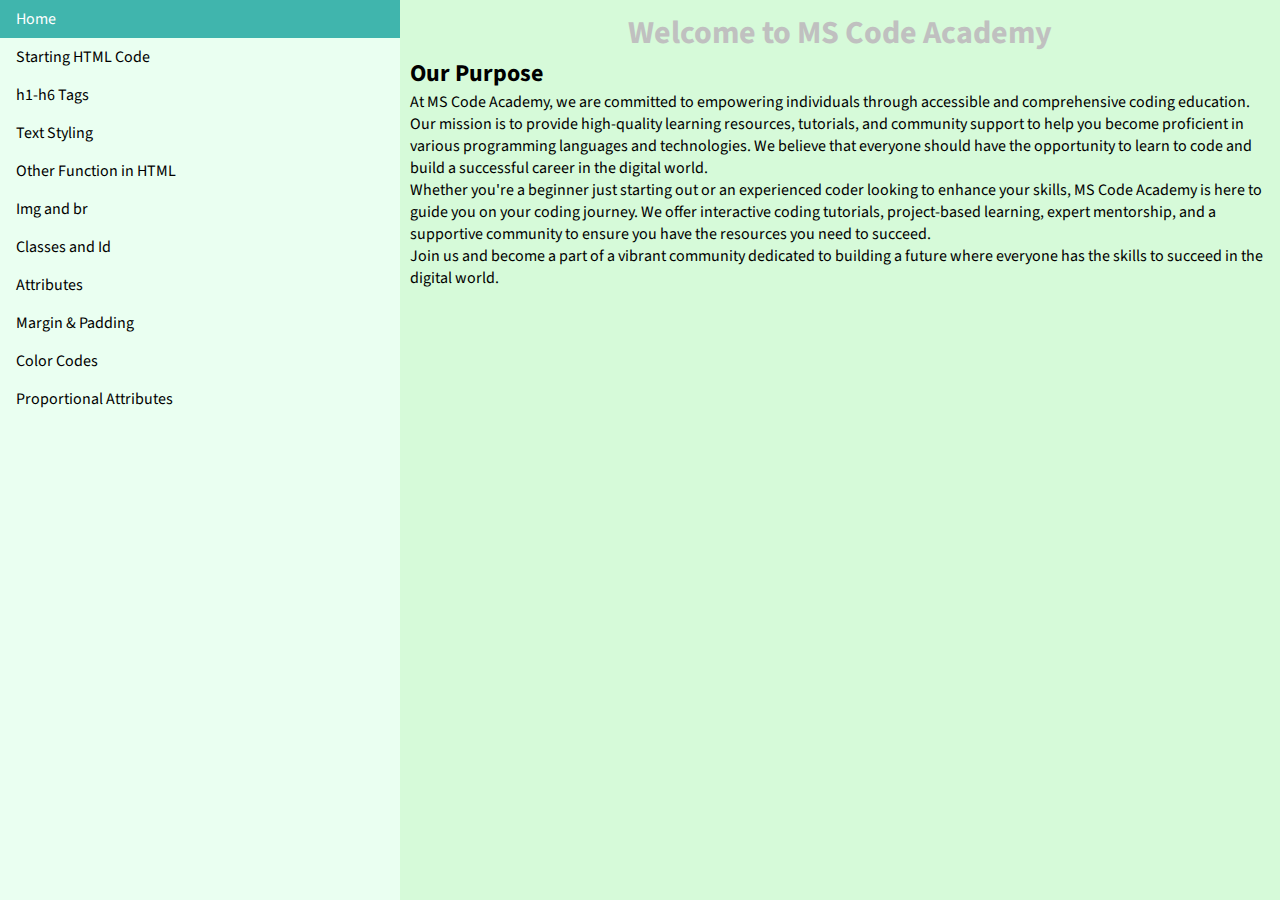
<file: index.html>
<!DOCTYPE html>
<html lang="en">
<head>
    <meta charset="UTF-8">
    <meta name="viewport" content="width=device-width, initial-scale=1.0">
    
    <link href="https://fonts.googleapis.com/css2?family=Source+Sans+Pro:wght@400;700&display=swap" rel="stylesheet">
    <title> MS Code Academy </title>
    <link rel="stylesheet" href="style.css">
    <script src="script.js" ></script>
</head>
<body>

<ul class="navbar">
  <li><a href="index.html" id="index.html">Home</a></li>
  <li><a href="page.html" id="page.html">Starting HTML Code</a></li>
  <li><a href="page_2.html" id="page_2.html">h1-h6 Tags</a></li>
  <li><a href="page_3.html" id="page_3.html">Text Styling</a></li>
  <li><a href="page_4.html" id="page_4.html">Other Function in HTML</a></li>
  <li><a href="page_5.html" id="page_5.html">Img and br </a></li>
  <li><a href="page_5.html" id="page_6.html">Classes and Id </a></li>
  <li><a href="page_5.html" id="page_7.html">Attributes </a></li>
  <li><a href="page_5.html" id="page_8.html">Margin & Padding </a></li>
  <li><a href="page_5.html" id="page_9.html">Color Codes </a></li>
  <li><a href="page_5.html" id="page_10.html">Proportional Attributes  </a></li>
  
</ul>

<div class="main">
<h1 style="color:silver;text-align:center";>Welcome to MS Code Academy</h1> 
<section>
  <h2>Our Purpose</h2>
  <p>At MS Code Academy, we are committed to empowering individuals through accessible and comprehensive coding education. Our mission is to provide high-quality learning resources, tutorials, and community support to help you become proficient in various programming languages and technologies. We believe that everyone should have the opportunity to learn to code and build a successful career in the digital world.</p>
  <p>Whether you're a beginner just starting out or an experienced coder looking to enhance your skills, MS Code Academy is here to guide you on your coding journey. We offer interactive coding tutorials, project-based learning, expert mentorship, and a supportive community to ensure you have the resources you need to succeed.</p>
  <p>Join us and become a part of a vibrant community dedicated to building a future where everyone has the skills to succeed in the digital world.</p>
</section>

</div>
</body>
</file>
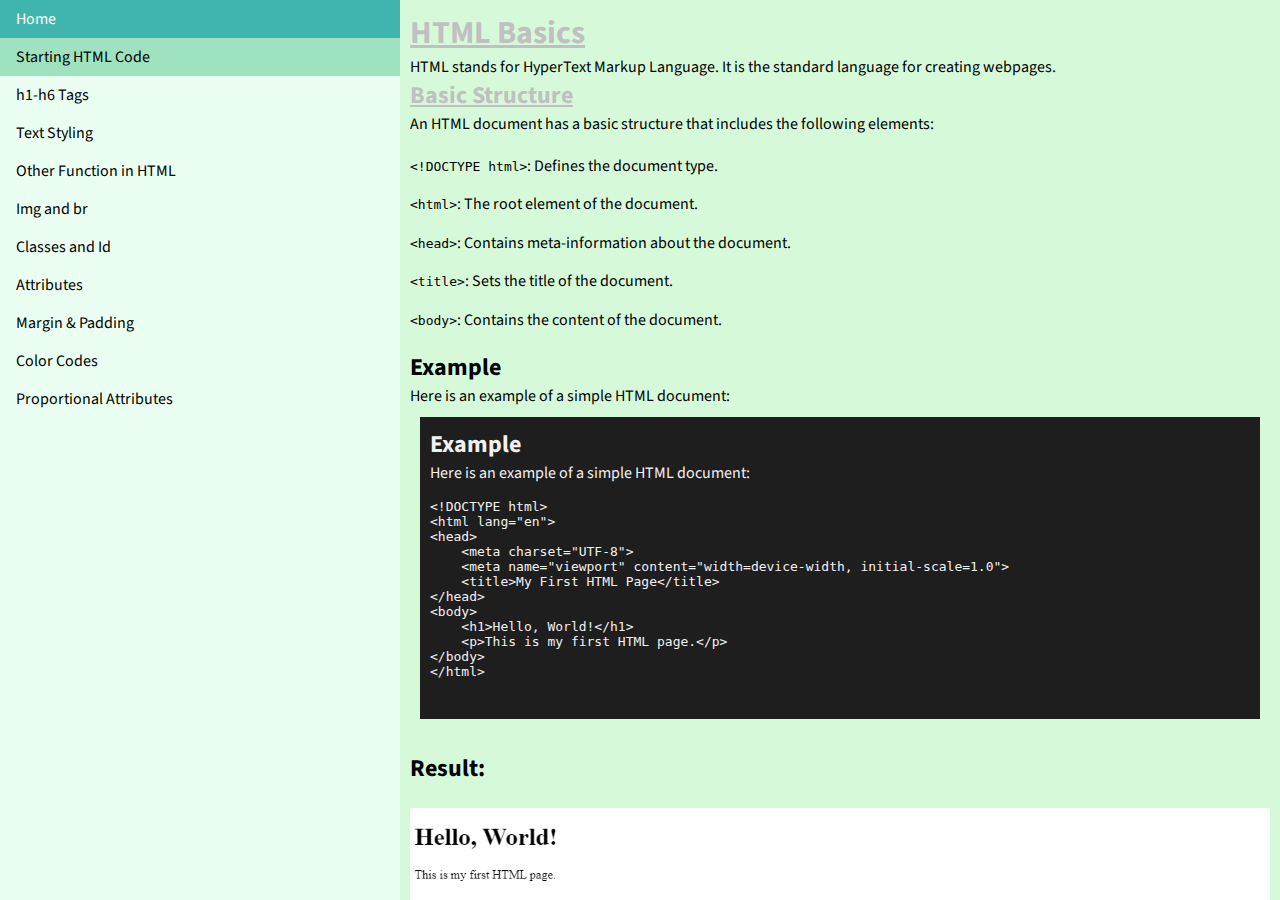
<file: page.html>
<!DOCTYPE html>
<html lang="en">
<head>
    <meta charset="UTF-8">
    <meta name="viewport" content="width=device-width, initial-scale=1.0">
    
    <link href="https://fonts.googleapis.com/css2?family=Source+Sans+Pro:wght@400;700&display=swap" rel="stylesheet">
    <title> MS Code Academy </title>
    <link rel="stylesheet" href="style.css">
    <script src="script.js" defer></script>

</head>
<body>

<ul class="navbar">
    <li><a href="index.html" id="index.html">Home</a></li>
    <li><a href="page.html" id="page.html">Starting HTML Code</a></li>
    <li><a href="page_2.html" id="page_2.html">h1-h6 Tags</a></li>
    <li><a href="page_3.html" id="page_3.html">Text Styling</a></li>
    <li><a href="page_4.html" id="page_4.html">Other Function in HTML</a></li>
    <li><a href="page_5.html" id="page_5.html">Img and br </a></li>
    <li><a href="page_5.html" id="page_6.html">Classes and Id </a></li>
    <li><a href="page_5.html" id="page_7.html">Attributes </a></li>
    <li><a href="page_5.html" id="page_8.html">Margin & Padding </a></li>
    <li><a href="page_5.html" id="page_9.html">Color Codes </a></li>
    <li><a href="page_5.html" id="page_10.html">Proportional Attributes  </a></li>
  
</ul>

<div class="main"> 
    <h1 style="color:silver"><u>HTML Basics</u><u></u></h1>
    <p>HTML stands for HyperText Markup Language. It is the standard language for creating webpages.</p>
    
    <h2 style="color:silver"> <u>Basic Structure</u></h2>
    <p>An HTML document has a basic structure that includes the following elements:</p>
    <br>
    <ul class="exampleText">
        <li><code>&lt;!DOCTYPE html&gt;</code>: Defines the document type.</li>
        <br>
        <li><code>&lt;html&gt;</code>: The root element of the document.</li>
        <br>
        <li><code>&lt;head&gt;</code>: Contains meta-information about the document.</li>
        <br>
        <li><code>&lt;title&gt;</code>: Sets the title of the document.</li>
        <br>
        <li><code>&lt;body&gt;</code>: Contains the content of the document.</li>
    </ul>
    <h2>Example</h2>
    <p>Here is an example of a simple HTML document:</p>

    
    <div class="htmlExamplexe">
        <h2>Example</h2>
        <p>Here is an example of a simple HTML document:</p>
        <pre>
        <code>
&lt;!DOCTYPE html&gt;
&lt;html lang="en"&gt;
&lt;head&gt;
    &lt;meta charset="UTF-8"&gt;
    &lt;meta name="viewport" content="width=device-width, initial-scale=1.0"&gt;
    &lt;title&gt;My First HTML Page&lt;/title&gt;
&lt;/head&gt;
&lt;body&gt;
    &lt;h1&gt;Hello, World!&lt;/h1&gt;
    &lt;p&gt;This is my first HTML page.&lt;/p&gt;
&lt;/body&gt;
&lt;/html&gt;
        </code>
    </pre>
</div>
<br>
<h2> Result:</h2> 
<br>
<img src="./Assets/html.basic.png" alt="" class="resultHtml">
</div> 
    
    
</body>
</file>
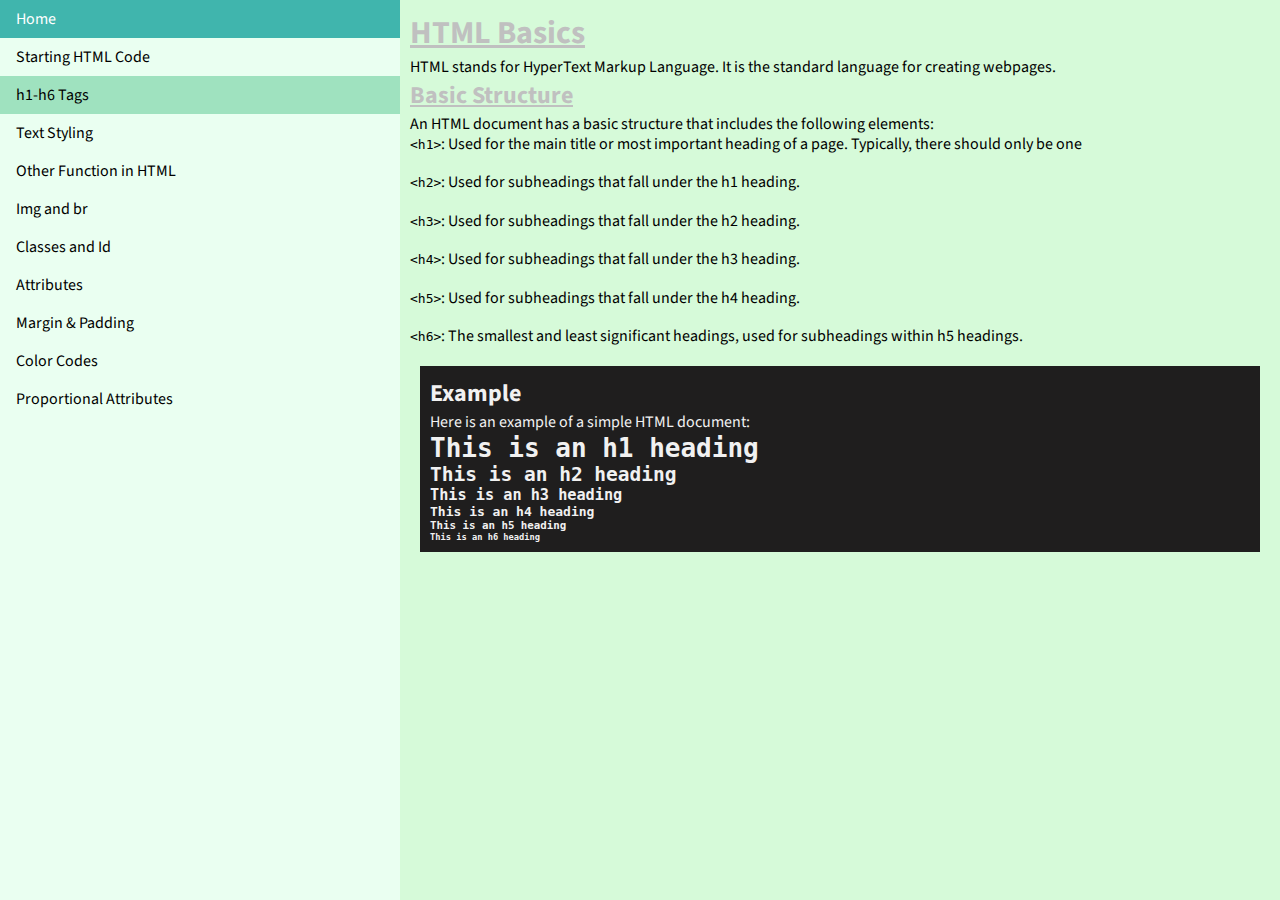
<file: page_2.html>
<!DOCTYPE html>
<html lang="en">
<head>
    <meta charset="UTF-8">
    <meta name="viewport" content="width=device-width, initial-scale=1.0">
    
    <link href="https://fonts.googleapis.com/css2?family=Source+Sans+Pro:wght@400;700&display=swap" rel="stylesheet">
    <title> MS Code Academy </title>
    <link rel="stylesheet" href="style.css">
    <script src="script.js" defer></script>

</head>
<body>

<ul class="navbar">
    <li><a href="index.html" id="index.html">Home</a></li>
    <li><a href="page.html" id="page.html">Starting HTML Code</a></li>
    <li><a href="page_2.html" id="page_2.html">h1-h6 Tags</a></li>
    <li><a href="page_3.html" id="page_3.html">Text Styling</a></li>
    <li><a href="page_4.html" id="page_4.html">Other Function in HTML</a></li>
    <li><a href="page_5.html" id="page_5.html">Img and br </a></li>
    <li><a href="page_5.html" id="page_6.html">Classes and Id </a></li>
    <li><a href="page_5.html" id="page_7.html">Attributes </a></li>
    <li><a href="page_5.html" id="page_8.html">Margin & Padding </a></li>
    <li><a href="page_5.html" id="page_9.html">Color Codes </a></li>
    <li><a href="page_5.html" id="page_10.html">Proportional Attributes  </a></li>
  
</ul>
    <div class="main"> 
        <h1 style="color:silver"><u>HTML Basics</u><u></u></h1>
        <p>HTML stands for HyperText Markup Language. It is the standard language for creating webpages.</p>
        
        <h2 style="color:silver"> <u>Basic Structure</u></h2>
        <p>An HTML document has a basic structure that includes the following elements:</p>
        
        <ul class="exampleText">
            <li><code>&lt;h1&gt;</code>: Used for the main title or most important heading of a page. Typically, there should only be one</li>
            <br>
            <li><code>&lt;h2&gt;</code>: Used for subheadings that fall under the h1 heading.</li>
            <br>
            <li><code>&lt;h3&gt;</code>: Used for subheadings that fall under the h2 heading.</li>
            <br>
            <li><code>&lt;h4&gt;</code>: Used for subheadings that fall under the h3 heading.</li>
            <br>
            <li><code>&lt;h5&gt;</code>: Used for subheadings that fall under the h4 heading.</li>
            <br>
            <li><code>&lt;h6&gt;</code>: The smallest and least significant headings, used for subheadings within h5 headings.</li>
        </ul>
        <div class="htmlExamplexe">
            <h2>Example</h2>
            <p>Here is an example of a simple HTML document:</p>
            <code>
                <!DOCTYPE html>
                <html lang="en">
                <head>
                    <meta charset="UTF-8">
                    <meta name="viewport" content="width=device-width, initial-scale=1.0">
                    <title>Heading Tags Example</title>
                </head>
                <body>
                    <h1>This is an h1 heading</h1>
                    <h2>This is an h2 heading</h2>
                    <h3>This is an h3 heading</h3>
                    <h4>This is an h4 heading</h4>
                    <h5>This is an h5 heading</h5>
                    <h6>This is an h6 heading</h6>
                </body>
                </html>
                            </code>
                        </pre>
    </div>
    </div>
        
</body>
</file>
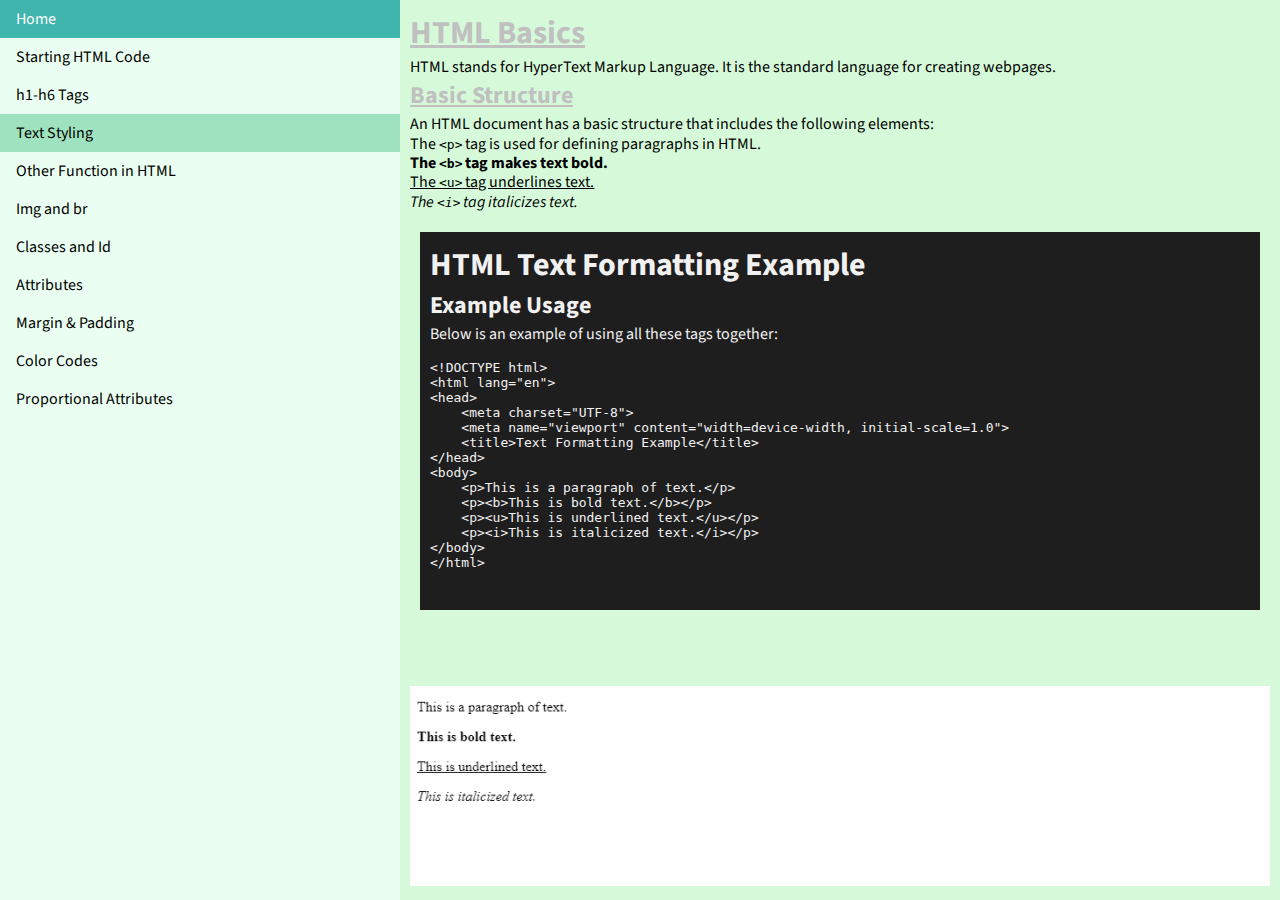
<file: page_3.html>
<!DOCTYPE html>
<html lang="en">
<head>
    <meta charset="UTF-8">
    <meta name="viewport" content="width=device-width, initial-scale=1.0">
    
    <link href="https://fonts.googleapis.com/css2?family=Source+Sans+Pro:wght@400;700&display=swap" rel="stylesheet">
    <title> MS Code Academy </title>
    <link rel="stylesheet" href="style.css">
    <script src="script.js" defer></script>

</head>
<body>

<ul class="navbar">
    <li><a href="index.html" id="index.html">Home</a></li>
    <li><a href="page.html" id="page.html">Starting HTML Code</a></li>
    <li><a href="page_2.html" id="page_2.html">h1-h6 Tags</a></li>
    <li><a href="page_3.html" id="page_3.html">Text Styling</a></li>
    <li><a href="page_4.html" id="page_4.html">Other Function in HTML</a></li>
    <li><a href="page_5.html" id="page_5.html">Img and br </a></li>
    <li><a href="page_5.html" id="page_6.html">Classes and Id </a></li>
    <li><a href="page_5.html" id="page_7.html">Attributes </a></li>
    <li><a href="page_5.html" id="page_8.html">Margin & Padding </a></li>
    <li><a href="page_5.html" id="page_9.html">Color Codes </a></li>
    <li><a href="page_5.html" id="page_10.html">Proportional Attributes  </a></li>
  
</ul>
       <div class="main"> 
        <h1 style="color:silver"><u>HTML Basics</u><u></u></h1>
        <p>HTML stands for HyperText Markup Language. It is the standard language for creating webpages.</p>
        
        <h2 style="color:silver"> <u>Basic Structure</u></h2>
        <p>An HTML document has a basic structure that includes the following elements:</p>
        
        <ul class="exampleText">
            <li><p>The <code>&lt;p&gt;</code> tag is used for defining paragraphs in HTML.</p>
                <p><b>The <code>&lt;b&gt;</code> tag makes text bold.</b></p>
                <p><u>The <code>&lt;u&gt;</code> tag underlines text.</u></p>
                <p><i>The <code>&lt;i&gt;</code> tag italicizes text.</i></p></li>
                
        </ul>
        <div class="htmlExamplexe">
            <h1>HTML Text Formatting Example</h1>
    
    <div>
        <h2>Example Usage</h2>
        <p>Below is an example of using all these tags together:</p>
        <pre>
            <code>
&lt;!DOCTYPE html&gt;
&lt;html lang="en"&gt;
&lt;head&gt;
    &lt;meta charset="UTF-8"&gt;
    &lt;meta name="viewport" content="width=device-width, initial-scale=1.0"&gt;
    &lt;title&gt;Text Formatting Example&lt;/title&gt;
&lt;/head&gt;
&lt;body&gt;
    &lt;p&gt;This is a paragraph of text.&lt;/p&gt;
    &lt;p&gt;&lt;b&gt;This is bold text.&lt;/b&gt;&lt;/p&gt;
    &lt;p&gt;&lt;u&gt;This is underlined text.&lt;/u&gt;&lt;/p&gt;
    &lt;p&gt;&lt;i&gt;This is italicized text.&lt;/i&gt;&lt;/p&gt;
&lt;/body&gt;
&lt;/html&gt;
            </code>
        </pre>
    </div>                </code>
                        </pre>
    </div>
    <br>
    <br>
    <br>
    <img src="./Assets/Page3Result.png" alt="" class="resultHtml">

    </div>
       
</body>
</file>
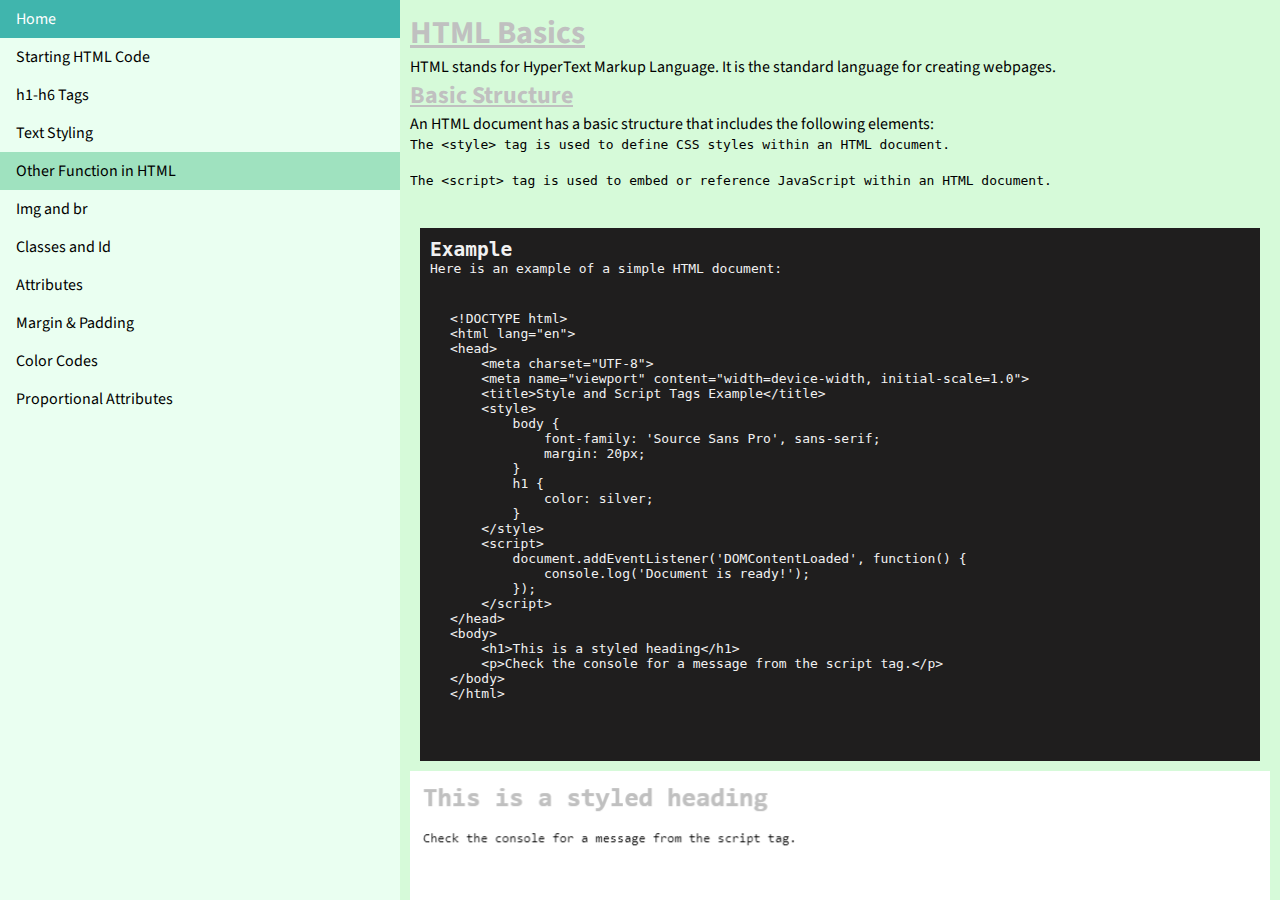
<file: page_4.html>
<!DOCTYPE html>
<html lang="en">
<head>
    <meta charset="UTF-8">
    <meta name="viewport" content="width=device-width, initial-scale=1.0">
    
    <link href="https://fonts.googleapis.com/css2?family=Source+Sans+Pro:wght@400;700&display=swap" rel="stylesheet">
    <title> MS Code Academy </title>
    <link rel="stylesheet" href="style.css">
    <script src="script.js" defer></script>

</head>
<body>

<ul class="navbar">
    <li><a href="index.html" id="index.html">Home</a></li>
    <li><a href="page.html" id="page.html">Starting HTML Code</a></li>
    <li><a href="page_2.html" id="page_2.html">h1-h6 Tags</a></li>
    <li><a href="page_3.html" id="page_3.html">Text Styling</a></li>
    <li><a href="page_4.html" id="page_4.html">Other Function in HTML</a></li>
    <li><a href="page_5.html" id="page_5.html">Img and br </a></li>
    <li><a href="page_5.html" id="page_6.html">Classes and Id </a></li>
    <li><a href="page_5.html" id="page_7.html">Attributes </a></li>
    <li><a href="page_5.html" id="page_8.html">Margin & Padding </a></li>
    <li><a href="page_5.html" id="page_9.html">Color Codes </a></li>
    <li><a href="page_5.html" id="page_10.html">Proportional Attributes  </a></li>
</ul>
    <div class="main"> 
        <h1 style="color:silver"><u>HTML Basics</u><u></u></h1>
        <p>HTML stands for HyperText Markup Language. It is the standard language for creating webpages.</p>
        
        <h2 style="color:silver"> <u>Basic Structure</u></h2>
        <p>An HTML document has a basic structure that includes the following elements:</p>
        
        <ul class="exampleText">
            <li><code>The <code>&lt;style&gt;</code> tag is used to define CSS styles within an HTML document.</li>
            <br>
            <li><code>The <code>&lt;script&gt;</code> tag is used to embed or reference JavaScript within an HTML document.</li>
            <br>
        </ul>
        <div class="htmlExamplexe">
            <h2>Example</h2>
            <p>Here is an example of a simple HTML document:</p>
            
        <pre class="htmlExamplexe">
            <code>
&lt;!DOCTYPE html&gt;
&lt;html lang="en"&gt;
&lt;head&gt;
    &lt;meta charset="UTF-8"&gt;
    &lt;meta name="viewport" content="width=device-width, initial-scale=1.0"&gt;
    &lt;title&gt;Style and Script Tags Example&lt;/title&gt;
    &lt;style&gt;
        body {
            font-family: 'Source Sans Pro', sans-serif;
            margin: 20px;
        }
        h1 {
            color: silver;
        }
    &lt;/style&gt;
    &lt;script&gt;
        document.addEventListener('DOMContentLoaded', function() {
            console.log('Document is ready!');
        });
    &lt;/script&gt;
&lt;/head&gt;
&lt;body&gt;
    &lt;h1&gt;This is a styled heading&lt;/h1&gt;
    &lt;p&gt;Check the console for a message from the script tag.&lt;/p&gt;
&lt;/body&gt;
&lt;/html&gt;
            </code>
        </pre>
    </div>
    <img src="./Assets/Page4Result.png" alt="" class="resultHtml">
</body>
</file>
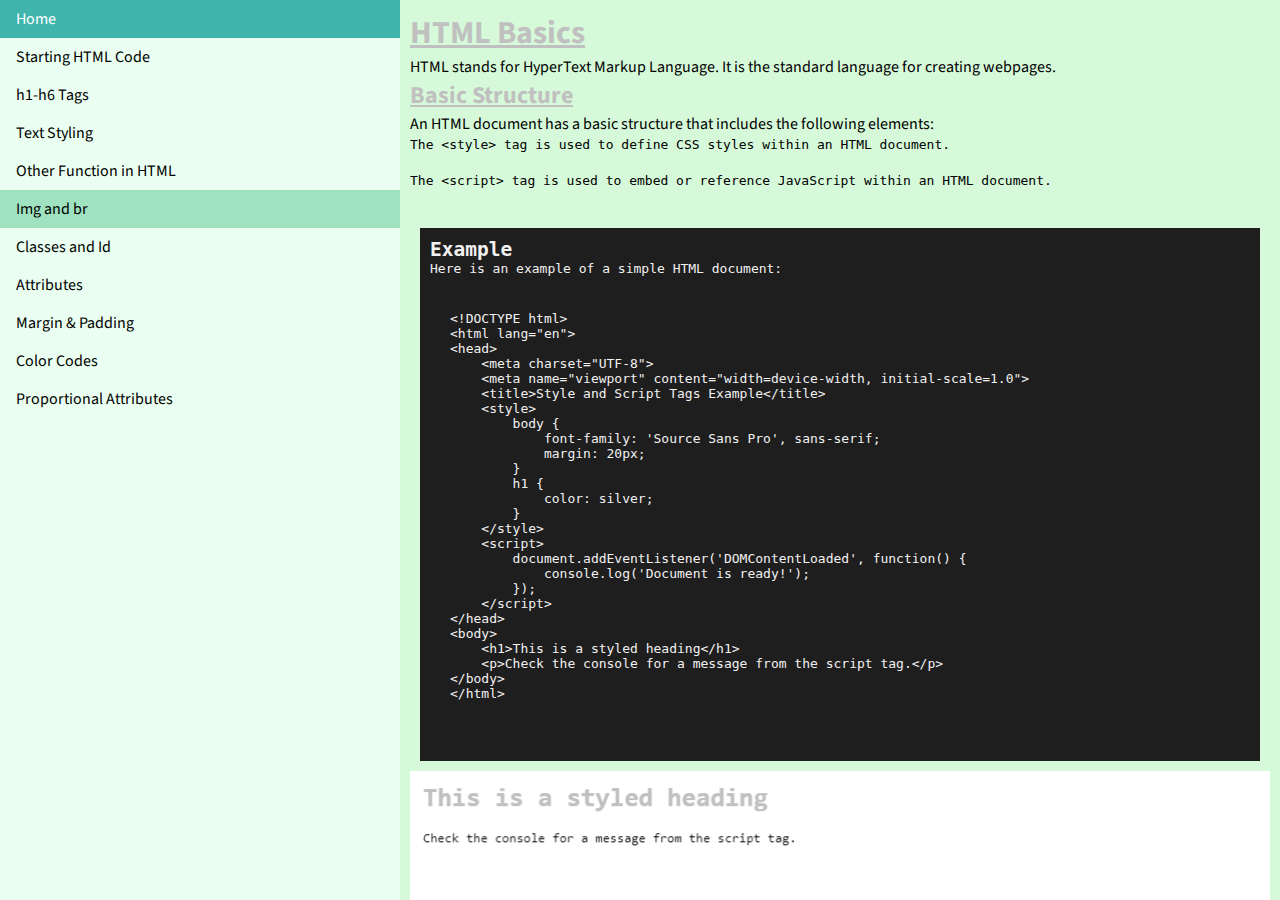
<file: page_5.html>
<!DOCTYPE html>
<html lang="en">
<head>
    <meta charset="UTF-8">
    <meta name="viewport" content="width=device-width, initial-scale=1.0">
    
    <link href="https://fonts.googleapis.com/css2?family=Source+Sans+Pro:wght@400;700&display=swap" rel="stylesheet">
    <title> MS Code Academy </title>
    <link rel="stylesheet" href="style.css">
    <script src="script.js" defer></script>

</head>
<body>

<ul class="navbar">
    <li><a href="index.html" id="index.html">Home</a></li>
    <li><a href="page.html" id="page.html">Starting HTML Code</a></li>
    <li><a href="page_2.html" id="page_2.html">h1-h6 Tags</a></li>
    <li><a href="page_3.html" id="page_3.html">Text Styling</a></li>
    <li><a href="page_4.html" id="page_4.html">Other Function in HTML</a></li>
    <li><a href="page_5.html" id="page_5.html">Img and br </a></li>
    <li><a href="page_5.html" id="page_6.html">Classes and Id </a></li>
    <li><a href="page_5.html" id="page_7.html">Attributes </a></li>
    <li><a href="page_5.html" id="page_8.html">Margin & Padding </a></li>
    <li><a href="page_5.html" id="page_9.html">Color Codes </a></li>
    <li><a href="page_5.html" id="page_10.html">Proportional Attributes  </a></li>
  
</ul>
    <div class="main"> 
        <h1 style="color:silver"><u>HTML Basics</u><u></u></h1>
        <p>HTML stands for HyperText Markup Language. It is the standard language for creating webpages.</p>
        
        <h2 style="color:silver"> <u>Basic Structure</u></h2>
        <p>An HTML document has a basic structure that includes the following elements:</p>
        
        <ul class="exampleText">
            <li><code>The <code>&lt;style&gt;</code> tag is used to define CSS styles within an HTML document.</li>
            <br>
            <li><code>The <code>&lt;script&gt;</code> tag is used to embed or reference JavaScript within an HTML document.</li>
            <br>
        </ul>
        <div class="htmlExamplexe">
            <h2>Example</h2>
            <p>Here is an example of a simple HTML document:</p>
            
        <pre class="htmlExamplexe">
            <code>
&lt;!DOCTYPE html&gt;
&lt;html lang="en"&gt;
&lt;head&gt;
    &lt;meta charset="UTF-8"&gt;
    &lt;meta name="viewport" content="width=device-width, initial-scale=1.0"&gt;
    &lt;title&gt;Style and Script Tags Example&lt;/title&gt;
    &lt;style&gt;
        body {
            font-family: 'Source Sans Pro', sans-serif;
            margin: 20px;
        }
        h1 {
            color: silver;
        }
    &lt;/style&gt;
    &lt;script&gt;
        document.addEventListener('DOMContentLoaded', function() {
            console.log('Document is ready!');
        });
    &lt;/script&gt;
&lt;/head&gt;
&lt;body&gt;
    &lt;h1&gt;This is a styled heading&lt;/h1&gt;
    &lt;p&gt;Check the console for a message from the script tag.&lt;/p&gt;
&lt;/body&gt;
&lt;/html&gt;
            </code>
        </pre>
    </div>
    <img src="./Assets/Page4Result.png" alt="" class="resultHtml">
</body>
</file>
<file: style.css>
*{margin: 0px; padding: 0px; box-sizing: border-box;}
body{
background-color: #d6fad9;
font-family: 'Source Sans Pro', sans-serif;
display: grid;
grid-template-columns: 400px auto;
height: 100vh;
}
.abril-fatface-regular {
    font-family: "Abril Fatface", serif;
    font-weight: 400;
    font-style: normal;
  }

.navbar{
list-style-type: none;
background-color: #eafff1;
height: 100vh;
overflow: auto;
}

li a {
display: block;
color: #000;
padding: 8px 16px;
text-decoration: none;
}

li a.active {
background-color: #9FE2BF;
color: white;
}

li a:hover:not(.active) {
background-color: #40B5AD;
color: white;
}

.exampleText{
  margin: 0;
  padding: 0;
  overflow: auto;
  line-height: 1.2;
margin-bottom: 20px;
  }

  .htmlExample{
    margin-left: 26%;
    margin-top: 0;
    padding: 1%;
    background-color: #f1f1f1;
    width: 50%;
    height: 440px;
    overflow: visible;
    line-height: 1.8;
  }

 

.resultHtml{
width: 100%;
height: 200px;
object-fit: cover;
object-position: top;
}

.htmlExamplexe{
background-color: #1f1e1e;
color: #f1f1f1;
margin: 10px;
padding: 10px;
}

.main{
overflow: scroll;
padding: 10px;
}
</file>
